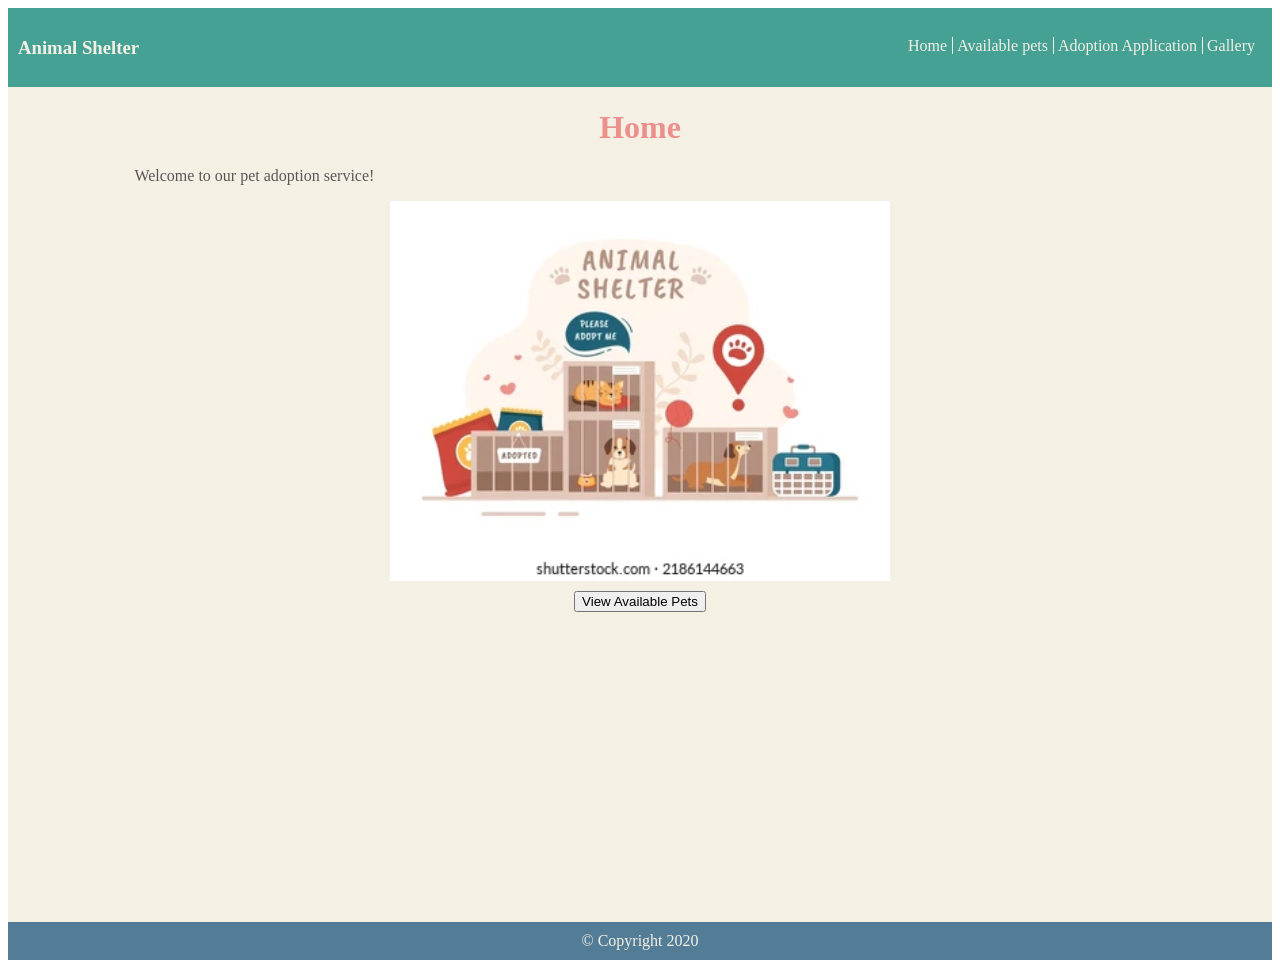
<file: index.html>
<!DOCTYPE html>
<html>

<head>
    <title>Local Pet Adoption Service</title>
    <link rel="stylesheet" href="styles.css">
</head>

<body>
    <!-- Container to wrap everything -->
    <div id="container">

        <!-- Brand of website -->
        <header>
            <h3>Animal Shelter</h3>
            <!-- Main Navigation -->
            <nav>
                <ul>
                    <li><a href="index.html">Home</a></li> <!-- index -->
                    <li><a href="about.html">Available pets</a></li> <!-- Page 2 -->
                    <li><a href="application.html">Adoption Application</a></li> <!-- Page 3 -->
                    <li><a href="gallery.html">Gallery</a></li> <!-- Page 4 -->
                </ul>
            </nav> <!-- End Main Navigation -->
        </header>
        

        <!-- Main Content -->
        <main>
            <h1>Home</h1>
            <p>Welcome to our pet adoption service!</p>
            <img src="images/animal-shelter-cartoon-illustration-pets-260nw-2186144663.webp" alt="Animal Shelter" width="500">

            <div>
                <button onclick="window.location.href='about.html'">View Available Pets</button>
            </div>

            
        </main> <!-- End Main Content -->

        <!-- Footer Information -->
        <footer>&copy; Copyright 2020</footer>

    </div> <!-- End Container -->

</body>

</html>
</file>
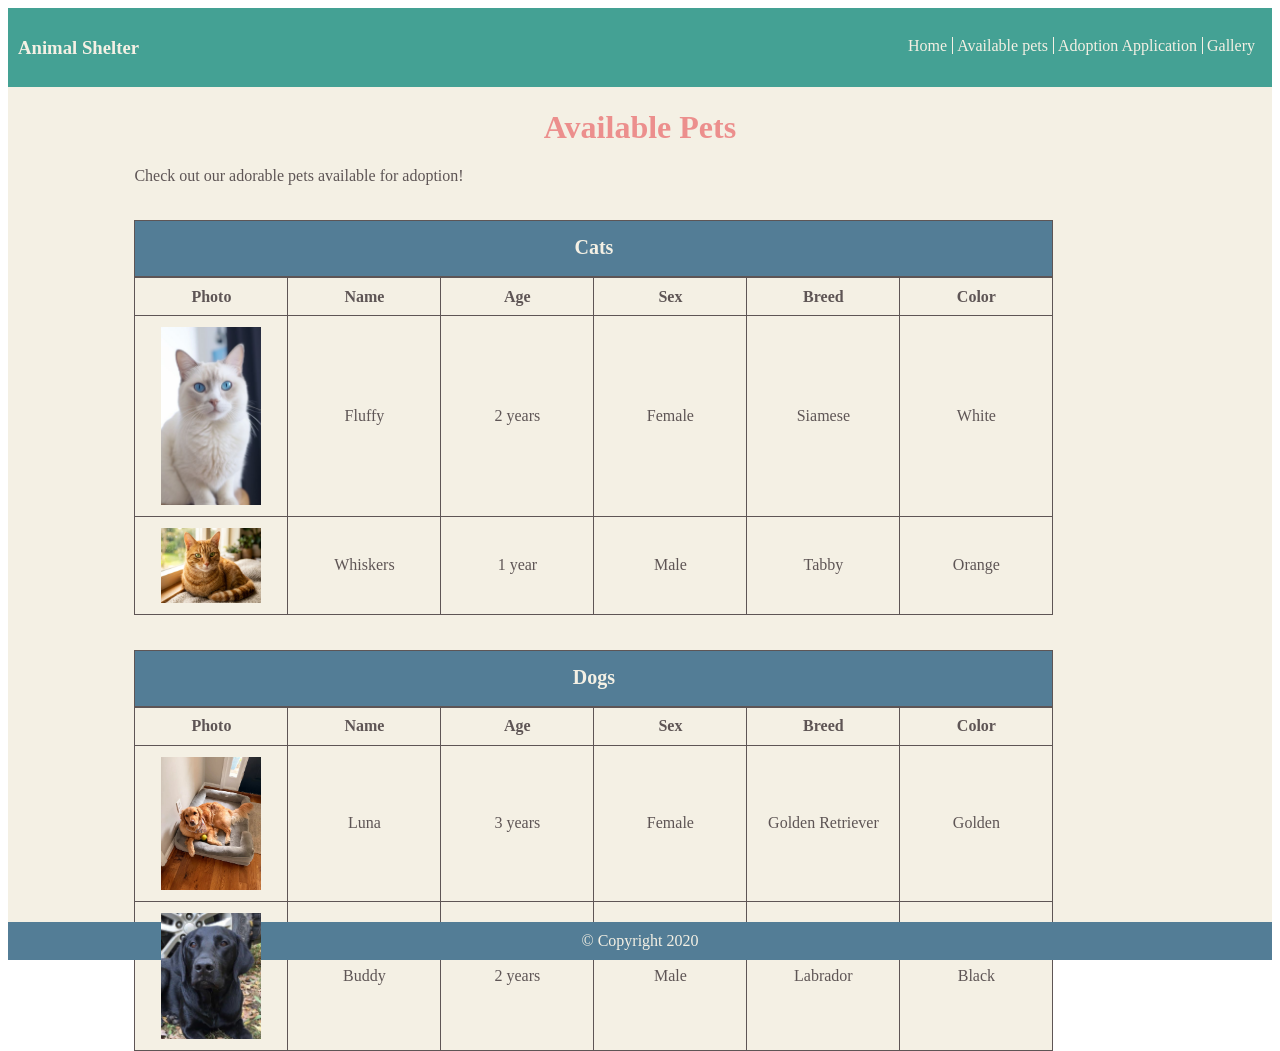
<file: about.html>
<!DOCTYPE html>
<html>

<head>
    <title>Local Pet Adoption Service</title>
    <link rel="stylesheet" href="styles.css">
</head>

<body>
    <!-- Container to wrap everything -->
    <div id="container">

        <!-- Brand of website -->
        <header>
            <h3>Animal Shelter</h3>
            <!-- Main Navigation -->
            <nav>
                <ul>
                    <li><a href="index.html">Home</a></li> <!-- index -->
                    <li><a href="about.html">Available pets</a></li> <!-- Page 2 -->
                    <li><a href="application.html">Adoption Application</a></li> <!-- Page 3 -->
                    <li><a href="gallery.html">Gallery</a></li> <!-- Page 4 -->
                </ul>
            </nav> <!-- End Main Navigation -->
        </header>
        

        <!-- Main Content -->
        <main>
            <h1>Available Pets</h1>
            <p>Check out our adorable pets available for adoption!</p>
            <table>
                <caption>Cats</caption>
                <thead>
                    <tr>
                        <th>Photo</th>
                        <th>Name</th>
                        <th>Age</th>
                        <th>Sex</th>
                        <th>Breed</th>
                        <th>Color</th>
                    </tr>
                </thead>
                <tbody>
                    <tr>
                        <td><img src="images/cat1.jpg" alt="Cat 1" width="100"></td>
                        <td>Fluffy</td>
                        <td>2 years</td>
                        <td>Female</td>
                        <td>Siamese</td>
                        <td>White</td>
                    </tr>
                    <tr>
                        <td><img src="images/cat2.jpg" alt="Cat 2" width="100"></td>
                        <td>Whiskers</td>
                        <td>1 year</td>
                        <td>Male</td>
                        <td>Tabby</td>
                        <td>Orange</td>
                    </tr>
                </tbody>
            </table>

            <table>
                <caption>Dogs</caption>
                <thead>
                    <tr>
                        <th>Photo</th>
                        <th>Name</th>
                        <th>Age</th>
                        <th>Sex</th>
                        <th>Breed</th>
                        <th>Color</th>
                    </tr>
                </thead>
                <tbody>
                    <tr>
                        <td><img src="images/dog1.jpg" alt="Dog 1" width="100"></td>
                        <td>Luna</td>
                        <td>3 years</td>
                        <td>Female</td>
                        <td>Golden Retriever</td>
                        <td>Golden</td>
                    </tr>
                    <tr>
                        <td><img src="images/dog2.jpg" alt="Dog 2" width="100"></td>
                        <td>Buddy</td>
                        <td>2 years</td>
                        <td>Male</td>
                        <td>Labrador</td>
                        <td>Black</td>
                    </tr>
                </tbody>
            </table>
            
        </main> <!-- End Main Content -->

        <!-- Footer Information -->
        <footer>&copy; Copyright 2020</footer>

    </div> <!-- End Container -->

</body>

</html>
</file>
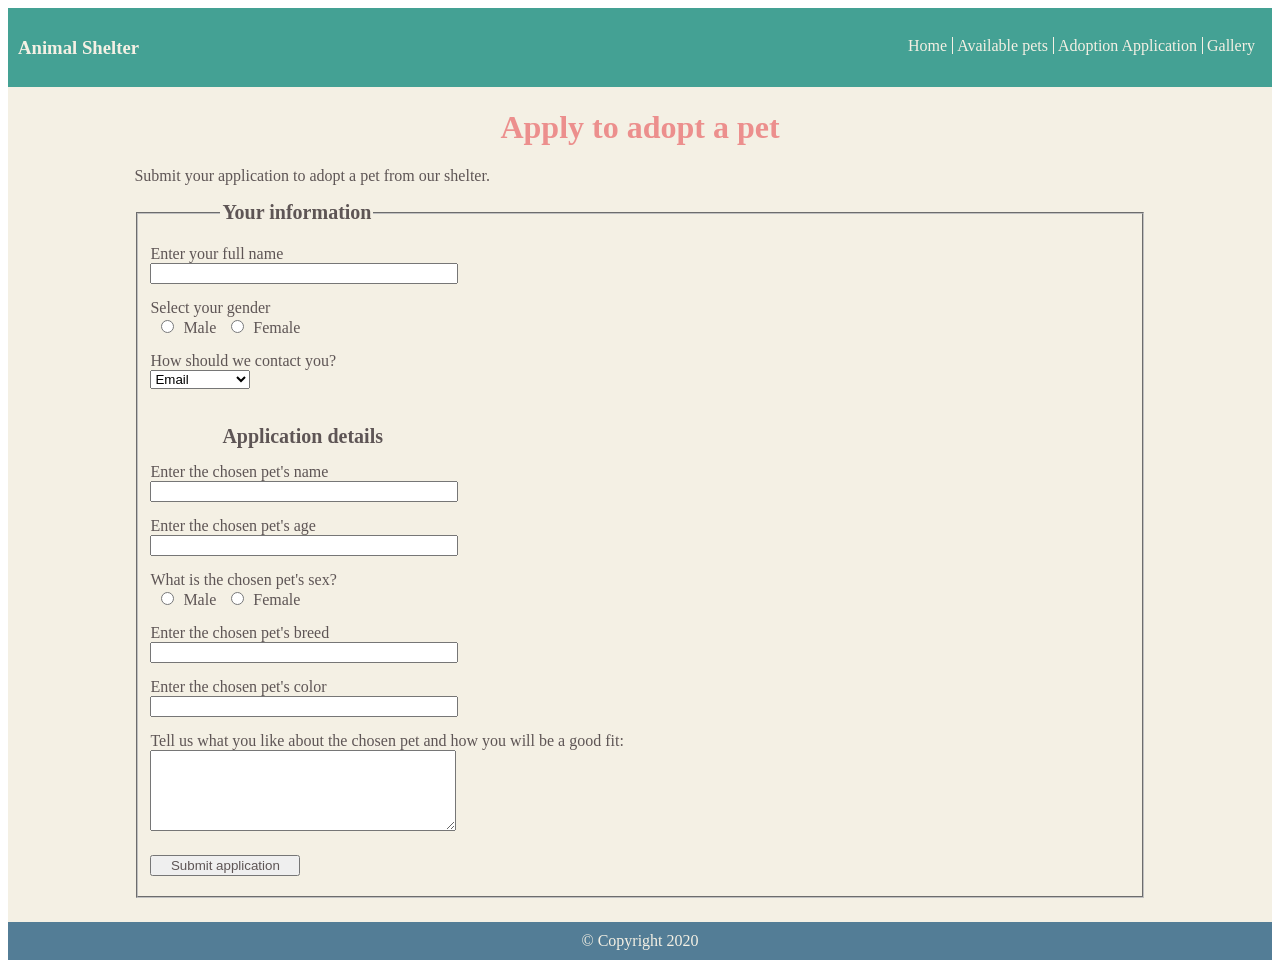
<file: application.html>
<!DOCTYPE html>
<html>

<head>
    <title>Local Pet Adoption Service</title>
    <link rel="stylesheet" href="styles.css">
</head>

<body>
    <!-- Container to wrap everything -->
    <div id="container">

        <!-- Brand of website -->
        <header>
            <h3>Animal Shelter</h3>
            <!-- Main Navigation -->
            <nav>
                <ul>
                    <li><a href="index.html">Home</a></li> <!-- index -->
                    <li><a href="about.html">Available pets</a></li> <!-- Page 2 -->
                    <li><a href="application.html">Adoption Application</a></li> <!-- Page 3 -->
                    <li><a href="gallery.html">Gallery</a></li> <!-- Page 4 -->
                </ul>
            </nav> <!-- End Main Navigation -->
        </header>
        

        <!-- Main Content -->
        <main>
            <h1>Apply to adopt a pet</h1>
            <p>Submit your application to adopt a pet from our shelter.</p>
            <form action="/signup" method="post">
                <fieldset>
                    <legend>Your information</legend>
                    <label>Enter your full name</label>
                    <input type="text" name="name">
                    <label>Select your gender</label>
                    <input type="radio" name="gender" value="male" />Male
                    <input type="radio" name="gender" value="female" />Female
                    <label>How should we contact you?</label>
                    <select id="contact-method">
                        <option id="email-option" name="email">Email</option>
                        <option id="phone-option" name="phone">Phone</option>
                    </select><br />
                    <label id="contact-label"></label>
                    <input id="contact-input">
                    <br />
                    <br />
                    <legend>Application details</legend>
                    <label>Enter the chosen pet's name</label>
                    <input type="text" name="pet-name">
                    <label>Enter the chosen pet's age</label>
                    <input type="text" name="pet-age">
                    <label>What is the chosen pet's sex?</label>
                    <input type="radio" name="pet-sex" value="male" />Male
                    <input type="radio" name="pet-sex" value="female" />Female
                    <label>Enter the chosen pet's breed</label>
                    <input type="text" name="pet-breed">
                    <label>Enter the chosen pet's color</label>
                    <input type="text" name="pet-color">
                    <label>Tell us what you like about the chosen pet and how you will be a good fit:</label>
                    <textarea rows="5" cols="30"></textarea>
                    <input type="submit" value="Submit application" />
                </fieldset>
            </form>

            
        </main> <!-- End Main Content -->

        <!-- Footer Information -->
        <footer>&copy; Copyright 2020</footer>

    </div> <!-- End Container -->

    <!-- Drop Down -->
    <script src="js/application.js"></script>
</body>

</html>
</file>
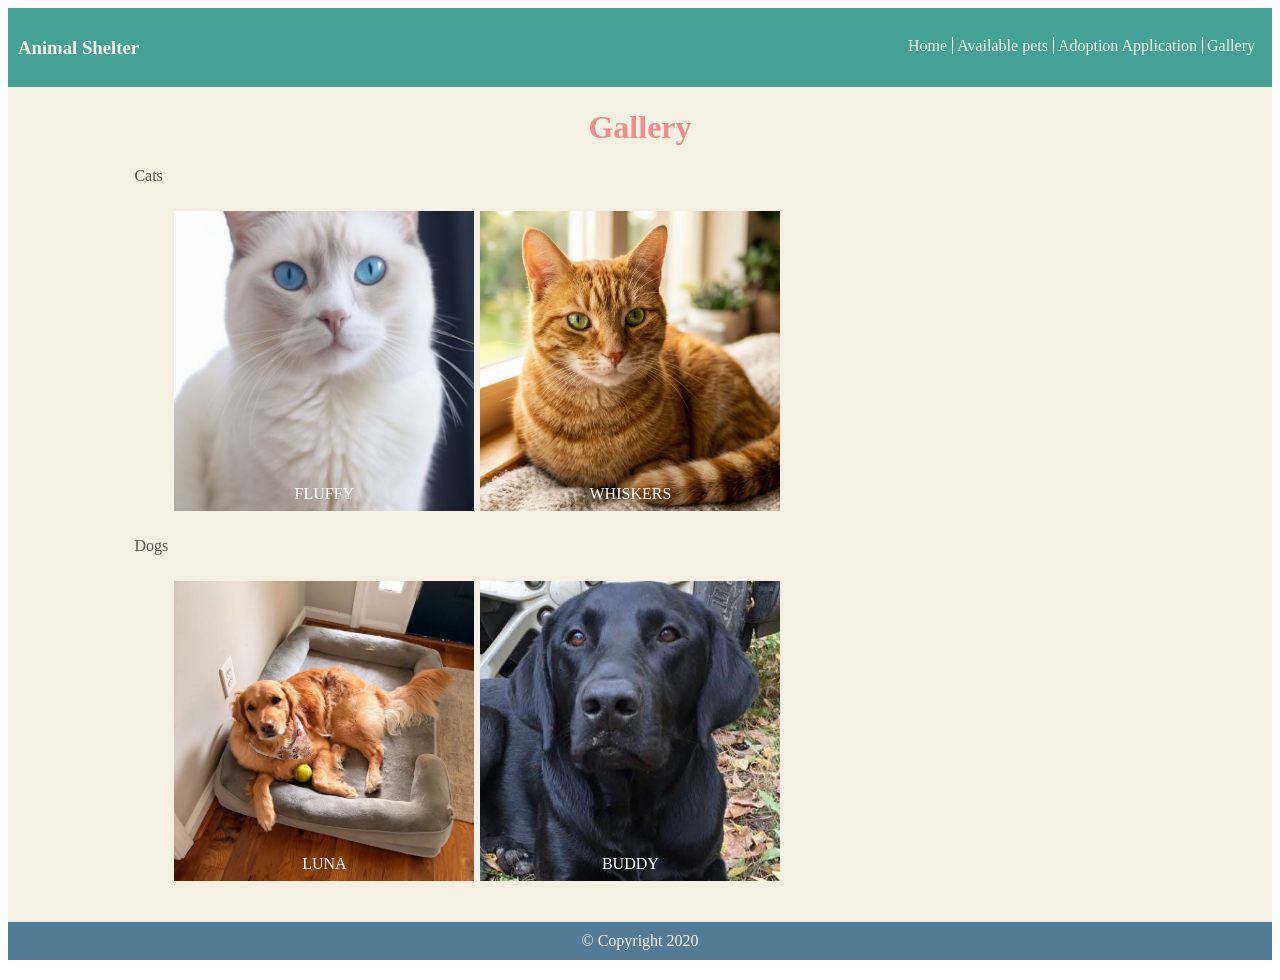
<file: gallery.html>
<!DOCTYPE html>
<html>

<head>
    <title>Local Pet Adoption Service</title>
    <link rel="stylesheet" href="styles.css">
</head>

<body>
    <!-- Container to wrap everything -->
    <div id="container">

        <!-- Brand of website -->
        <header>
            <h3>Animal Shelter</h3>
            <!-- Main Navigation -->
            <nav>
                <ul>
                    <li><a href="index.html">Home</a></li> <!-- index -->
                    <li><a href="about.html">Available pets</a></li> <!-- Page 2 -->
                    <li><a href="application.html">Adoption Application</a></li> <!-- Page 3 -->
                    <li><a href="gallery.html">Gallery</a></li> <!-- Page 4 -->
                </ul>
            </nav> <!-- End Main Navigation -->
        </header>
        

        <!-- Main Content -->
        <main>
            <h1>Gallery</h1>
            <div>Cats
                <ul id="cat-gallery" class="album"></ul>
            </div>
            <div>Dogs
                <ul id="dog-gallery" class="album"></ul>
            </div>
            <div id="info-box">
                <h3 id="info-heading"></h3>
                <p id="info-text"></p>
                <p id="info-link"></p>
            </div>
            
        </main> <!-- End Main Content -->

        <!-- Footer Information -->
        <footer>&copy; Copyright 2020</footer>

    </div> <!-- End Container -->

    <!-- Gallery -->
    <script src="js/gallery.js"></script>

</body>

</html>
</file>
<file: styles.css>
:root {
    --color1: #F4F0E4;
    --color2: #44A194;
    --color3: #537D96;
    --color4: #EC8F8D;
    --color5: #5e5555;
}

#container {
    background-color: #F4F0E4;
}

header {
    background-color: var(--color2);
    color: var(--color1);
    margin: auto;
    padding: 10px 0px;
    display: inline-flex;
    width: 100%;
}
header h3 {
    max-width: fit-content;
    padding: 0 10px;
}
header nav {
    width: fit-content;
    text-align: center;
    position: absolute;
    right: 20px;
    margin-top: 3px;
}

li {
    list-style-type: none;
    display: inline;
    border-right: 1px solid var(--color1);
    padding-right: 5px;
}
li:last-child {
    border: none;
}
li a {
    text-decoration: none;
    color: var(--color1);
}
li a:link {
    color: var(--color1); /* Before Click */
}
li a:visited {
    color: var(--color5); /* After Click */
}
li a:hover {
    color: var(--color4); /* Mouse Over */
}
li a:active {
    color: #753a30; /* Mouse Down */
}

main {
    margin: 0 10%;
    color: var(--color5);
    min-height: fit-content;
}
main h1 {
    text-align: center;
    color: var(--color4);
}

main img, main button {
    display: block;
    margin: 10px auto;
}

footer {
    background-color: var(--color3);
    padding: 10px;
    margin: 20px 0px;
    text-align: center;
    color: var(--color1);
}

 /* table */
table {
    margin-top: 35px;
    background-color: #000;
}
table, caption, th, td {
    border: 1px solid var(--color5);
    border-collapse: collapse;
    background-color: var(--color1);
}
th, td {
    width: 150px;
    height: 35px;
    text-align: center;
}
caption {
    font-weight: 600;
    font-size: 20px;
    height: 40px;
    padding-top: 15px;
    color: var(--color1);
    background-color: var(--color3);
}

/* form */
label {
    display: block;
    margin: 15px 0 0 0;
}
input {
    width: 300px;
}
input[type="radio"] {
    width: 25px;
}
textarea {
    width: 300px;
}
input[type="submit"] {
    display: block;
    margin: 20px 0 10px 0;
    width: 150px;
    color: var(--color5);
}
legend {
    font-size: 20px;
    font-weight: bold;
    margin-left: 70px;
}
/* contact method */
main form fieldset #contact-method {
    width: 100px;
}
main form fieldset #contact-label, main form fieldset #contact-input {
    display: none;
}

/* gallery */
main div .album {
    height: 20em;
}
main div .album img {
    width: 300px;
    height: 300px;
    object-fit: cover;
}
main .album li {
    float: left;
    position: relative;
} 
main .album li figure {
    position: relative;
    margin: 0;
}
main .album .caption {
    width: 300px;
    text-align: center;
    text-transform:uppercase;
    margin-bottom: 0.5em;
    position: absolute;
    bottom: 0px;
    color: #fff;
}
main .album .description {
    width: 200px;
    visibility: hidden;
    position: absolute;
    bottom: 190px;
    left: 50%;
    transform: translate(-50%, 0); /* center entire description */
    text-align: center;
    padding: 1em 0 0.75em 0;
    background-color:rgb(255, 255, 255, 0.8)
}
main .album li:hover .description {
    visibility: visible;
    cursor: pointer;
}

/* info box */
main {
    height: 793px;
}
main #info-box {
    height: 400px;
    visibility: hidden;
    background-color: rgba(0, 0, 0, 0.8);
    position: absolute;
    top: 40%;
    left: 50%;
    transform: translate(-50%, -50%);    
    width: 350px;
    border-radius: 20px;
}
main #info-box #info-heading {
    color: #fff;
    position: absolute;
    top: 0;
    width: 270px;
    height: 70px;
    margin: 40px;
    font-size: 2em;
}
main #info-box #info-text {
    color: #fff;
    position: absolute;
    top: 150px;
    width: 270px;
    margin: 0 40px;
}
main #info-box #info-link {
    color: goldenrod;
    text-decoration: none;
    position: absolute;
    bottom: 0px;
    width: 270px;
    height: 100px;
    margin: 0 40px;
    text-align: center;
    cursor: pointer;
}
</file>
